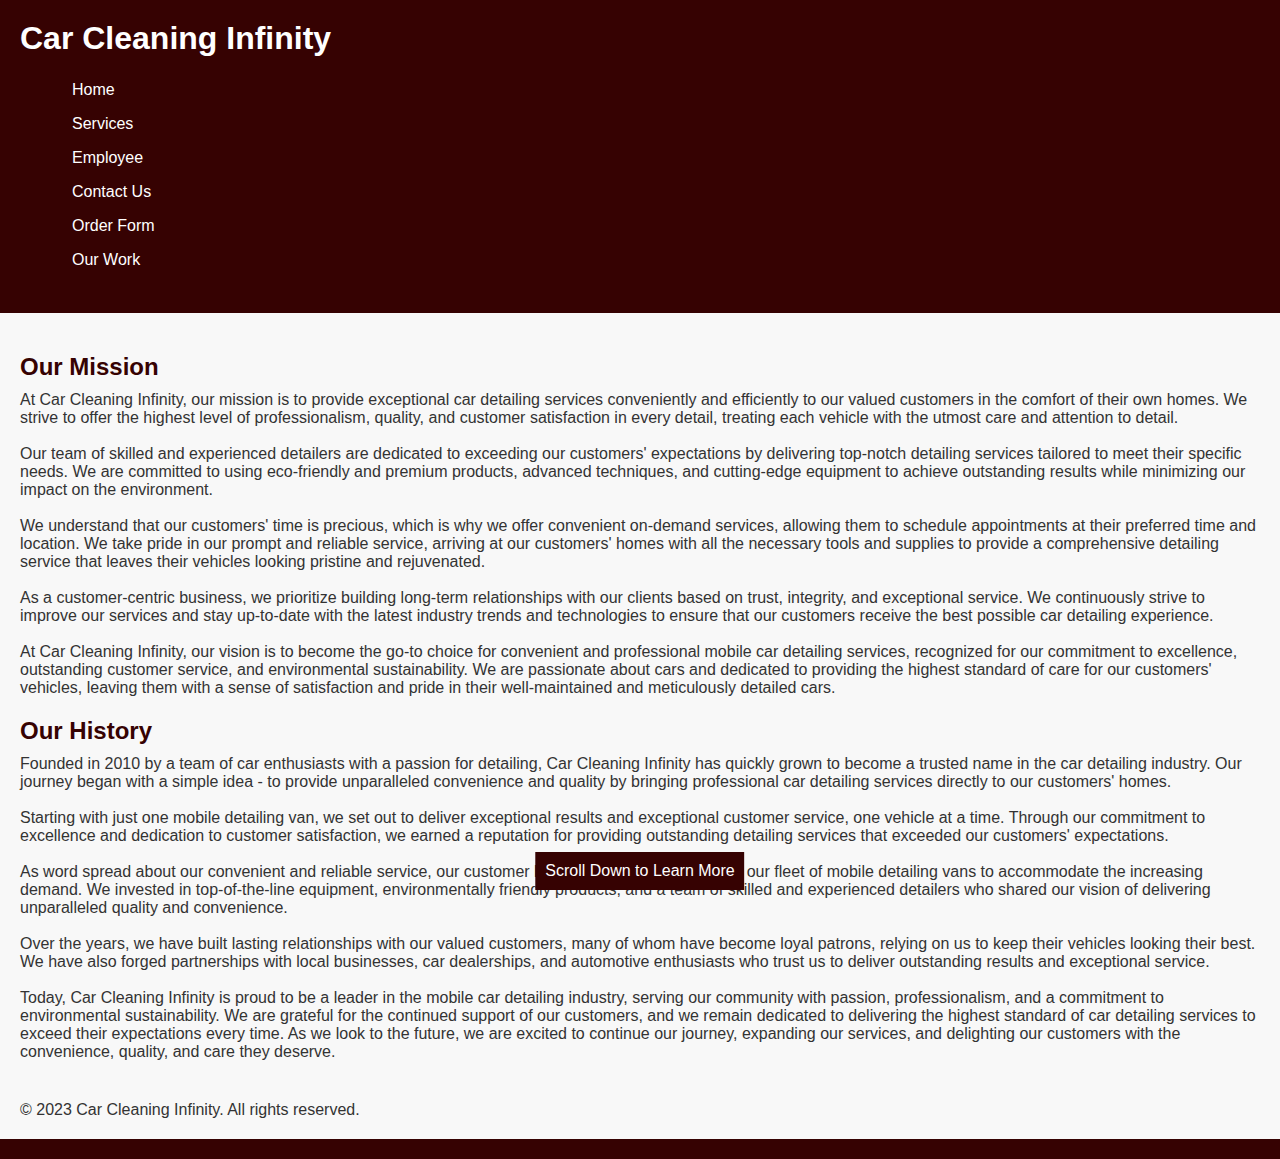
<file: index.html>
<!DOCTYPE html>
<html>
<head>
  <title>Car Cleaning Infinity</title>
  <link rel="stylesheet" href="style.css"> <!-- Link to your CSS file for styling -->
  <script>
    
    function isScrolledToBottom() {
      return (window.innerHeight + window.pageYOffset) >= document.body.offsetHeight;
    }

    // Function to fade out scroll text
    function fadeOutScrollText() {
      const scrollText = document.getElementById('scrollText');
      if (isScrolledToBottom() || window.pageYOffset > 0) {
        scrollText.style.opacity = '0';
      }
    }

    // Add event listener to scroll event
    window.addEventListener('scroll', fadeOutScrollText);
   </script>
   <style>
  .card {
    float: left;
    width: 30%;
    height: 200px;
    margin: 10px;
    border: 1px solid black;
    background-color: lightgray;
  }
  .clear{
    clear: both;
  }
  .card-container{
    display: flex;
    justify-content: center;
  }
  .skills-container {
    columns: 3;
    column-gap: 20px;
    margin-left: auto;
    margin-right: auto;
  }
  
  li {
    break-inside: avoid;
  }
  .about-me {
  display: flex;
  justify-content: space-between;
  padding: 40px;
}

.about-me-text {
  color: white;
}

.about-me-image {
  align-self: center;
}
.center{
  margin-left: auto;
  margin-right: auto;
}
    /* Style for the scroll-down text */
    .scroll-text {
      position: fixed;
      bottom: 10px;
      left: 50%;
      transform: translateX(-50%);
      padding: 10px;
      background-color: #360202;
      color: white;
      opacity: 1;
      transition: opacity 0.5s ease-in-out;
    }
    .card {
      padding: 10px;
    }
</style>
</head>
<body>
  <header>
    <h1>Car Cleaning Infinity</h1>
    <nav>
      <ul>
        <li><a href="index.html">Home</a></li>
        <li><a href="services.html">Services</a></li>
        <li><a href="faculty.html">Employee</a></li>
        <li><a href="contact.html">Contact Us</a></li>
        <li><a href="orderform.html">Order Form</a></li>
        <li><a href="ourwork.html">Our Work</a></li>
      </ul>
    </nav>
  </header>
  <main>
    <section id="mission">
      <h2>Our Mission</h2>
      <p>At Car Cleaning Infinity, our mission is to provide exceptional car detailing services conveniently and efficiently to our valued customers in the comfort of their own homes. We strive to offer the highest level of professionalism, quality, and customer satisfaction in every detail, treating each vehicle with the utmost care and attention to detail. <br> <br>

        Our team of skilled and experienced detailers are dedicated to exceeding our customers' expectations by delivering top-notch detailing services tailored to meet their specific needs. We are committed to using eco-friendly and premium products, advanced techniques, and cutting-edge equipment to achieve outstanding results while minimizing our impact on the environment. <br> <br>
        
        We understand that our customers' time is precious, which is why we offer convenient on-demand services, allowing them to schedule appointments at their preferred time and location. We take pride in our prompt and reliable service, arriving at our customers' homes with all the necessary tools and supplies to provide a comprehensive detailing service that leaves their vehicles looking pristine and rejuvenated. <br> <br>
        
        As a customer-centric business, we prioritize building long-term relationships with our clients based on trust, integrity, and exceptional service. We continuously strive to improve our services and stay up-to-date with the latest industry trends and technologies to ensure that our customers receive the best possible car detailing experience. <br> <br>
        
        At Car Cleaning Infinity, our vision is to become the go-to choice for convenient and professional mobile car detailing services, recognized for our commitment to excellence, outstanding customer service, and environmental sustainability. We are passionate about cars and dedicated to providing the highest standard of care for our customers' vehicles, leaving them with a sense of satisfaction and pride in their well-maintained and meticulously detailed cars.</p>
    </section>
    <section id="history">
      <h2>Our History</h2>
      <p>Founded in 2010 by a team of car enthusiasts with a passion for detailing, Car Cleaning Infinity has quickly grown to become a trusted name in the car detailing industry. Our journey began with a simple idea - to provide unparalleled convenience and quality by bringing professional car detailing services directly to our customers' homes. <br> <br>

Starting with just one mobile detailing van, we set out to deliver exceptional results and exceptional customer service, one vehicle at a time. Through our commitment to excellence and dedication to customer satisfaction, we earned a reputation for providing outstanding detailing services that exceeded our customers' expectations. <br> <br>

As word spread about our convenient and reliable service, our customer base grew, and we expanded our fleet of mobile detailing vans to accommodate the increasing demand. We invested in top-of-the-line equipment, environmentally friendly products, and a team of skilled and experienced detailers who shared our vision of delivering unparalleled quality and convenience. <br> <br>

Over the years, we have built lasting relationships with our valued customers, many of whom have become loyal patrons, relying on us to keep their vehicles looking their best. We have also forged partnerships with local businesses, car dealerships, and automotive enthusiasts who trust us to deliver outstanding results and exceptional service. <br> <br>

Today, Car Cleaning Infinity is proud to be a leader in the mobile car detailing industry, serving our community with passion, professionalism, and a commitment to environmental sustainability. We are grateful for the continued support of our customers, and we remain dedicated to delivering the highest standard of car detailing services to exceed their expectations every time. As we look to the future, we are excited to continue our journey, expanding our services, and delighting our customers with the convenience, quality, and care they deserve.</p>
    </section>

    <!-- Include additional sections as needed, such as Academic Programs, Faculty, Campus Life, Diversity and Inclusion, and Alumni -->
  </main>
  
  <p style="padding-left: 20px;">&copy; 2023 Car Cleaning Infinity. All rights reserved.</p>
  <div id="scrollText" class="scroll-text">
    Scroll Down to Learn More
  </div>
  <footer>
    
  </footer>
</body>
</html>
</file>
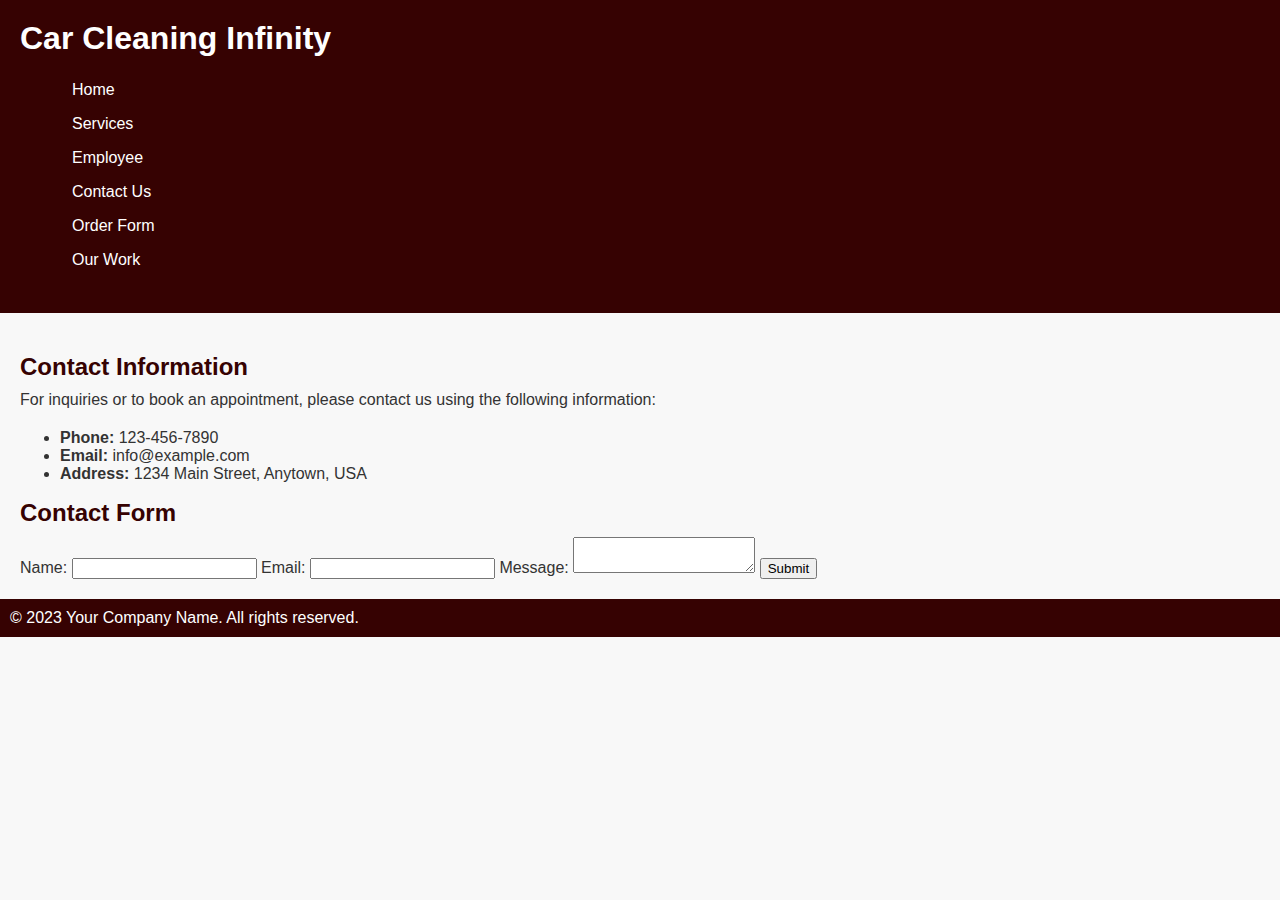
<file: contact.html>
<!DOCTYPE html>
<html>
<head>
  <meta charset="utf-8">
  <title>Contact Us</title>
  <link rel="stylesheet" href="style.css"> <!-- Link to your CSS file -->
</head>
<body>
  <header>
    <h1>Car Cleaning Infinity</h1>
    <nav>
        <ul>
          <li><a href="index.html">Home</a></li>
          <li><a href="services.html">Services</a></li>
          <li><a href="faculty.html">Employee</a></li>
          <li><a href="contact.html">Contact Us</a></li>
          <li><a href="orderform.html">Order Form</a></li>
          <li><a href="ourwork.html">Our Work</a></li>
        </ul>
      </nav>
  </header>
  <main>
    <section>
      <h2>Contact Information</h2>
      <p>For inquiries or to book an appointment, please contact us using the following information:</p>
      <ul>
        <li><strong>Phone:</strong> 123-456-7890</li>
        <li><strong>Email:</strong> info@example.com</li>
        <li><strong>Address:</strong> 1234 Main Street, Anytown, USA</li>
      </ul>
    </section>
    <section>
      <h2>Contact Form</h2>
      <form action="submit_form.php" method="post">
        <label for="name">Name:</label>
        <input type="text" id="name" name="name">
        <label for="email">Email:</label>
        <input type="email" id="email" name="email">
        <label for="message">Message:</label>
        <textarea id="message" name="message"></textarea>
        <input type="submit" value="Submit">
      </form>
    </section>
  </main>
  <footer>
    <p>© 2023 Your Company Name. All rights reserved.</p>
  </footer>
</body>
</html>
</file>
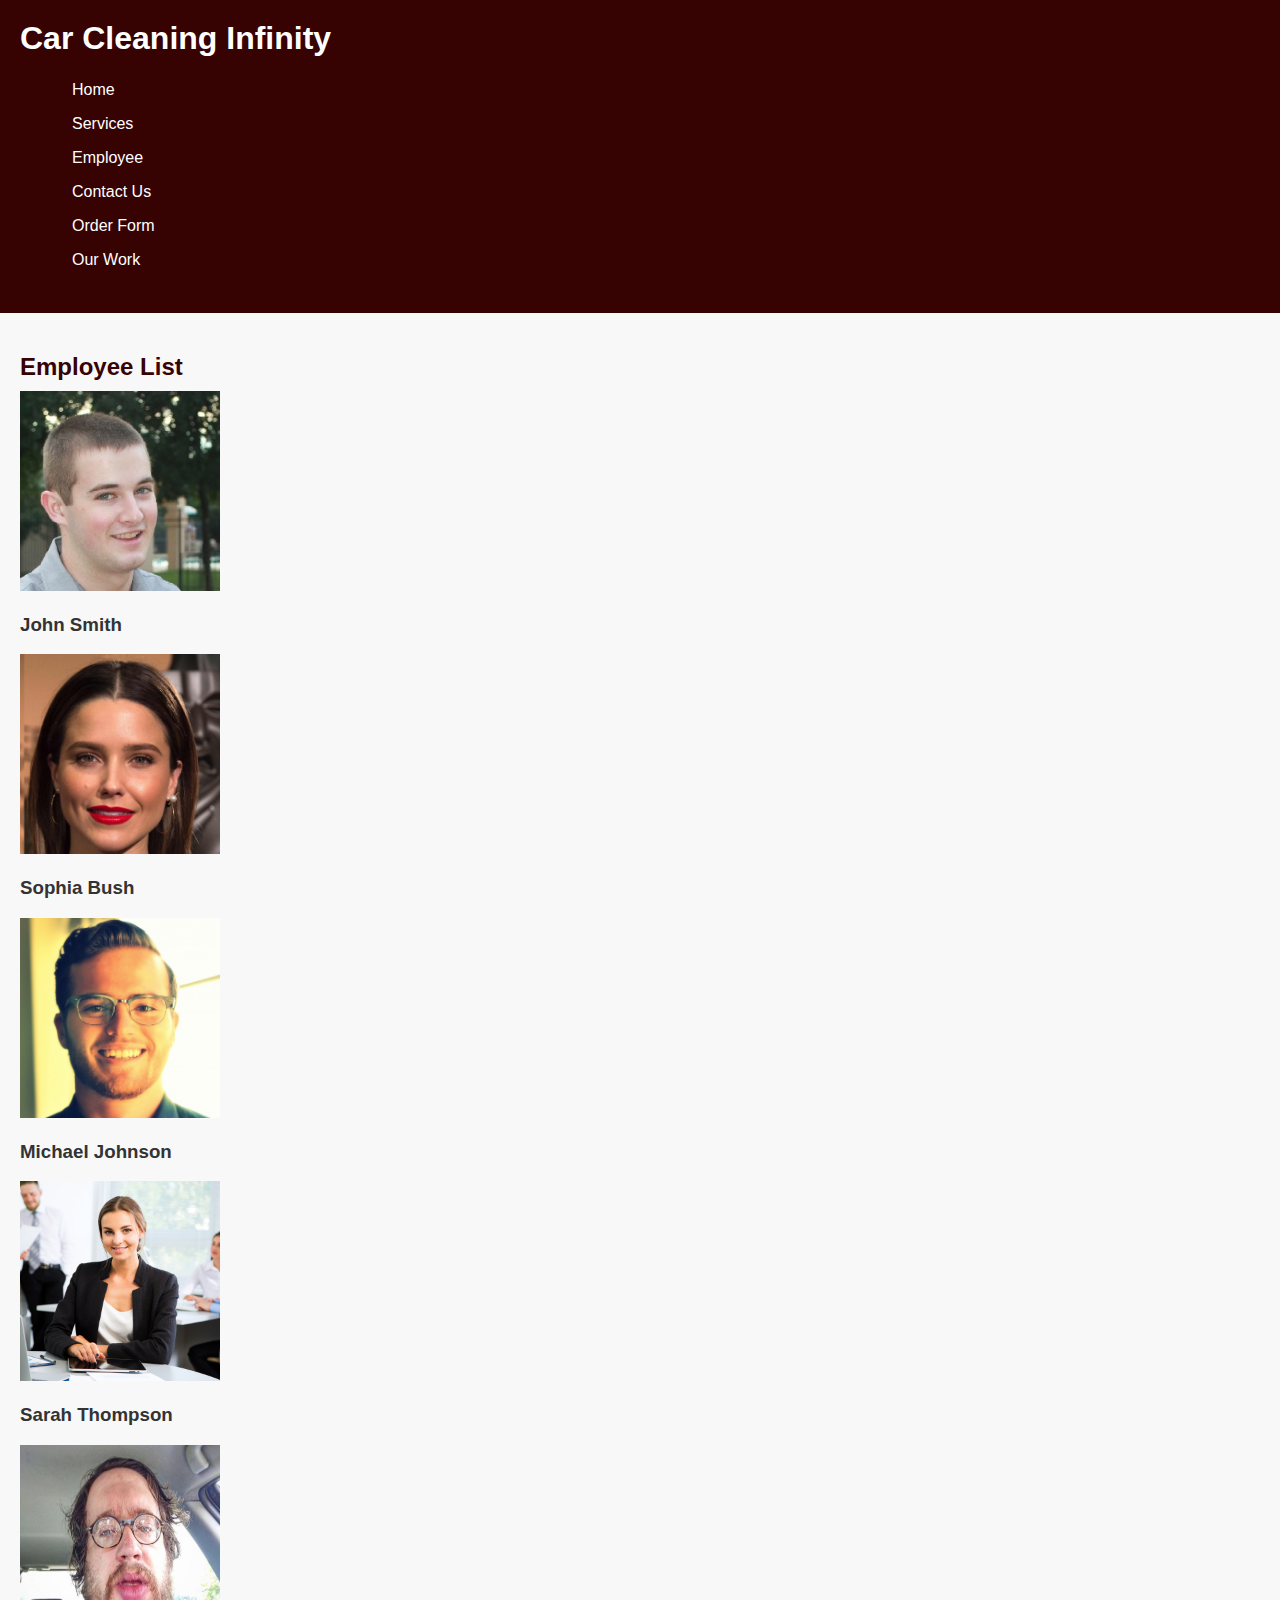
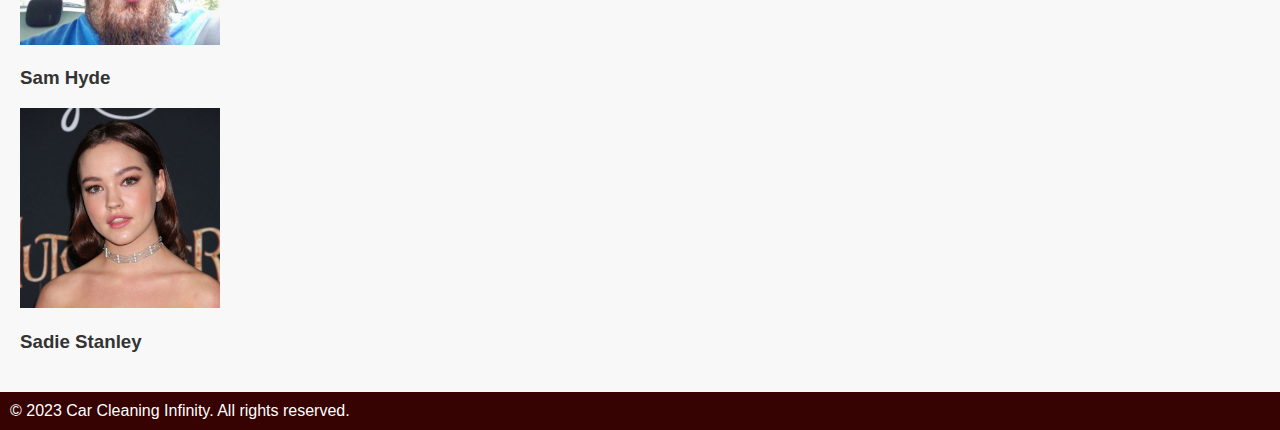
<file: faculty.html>
<!DOCTYPE html>
<html>
<head>
  <meta charset="utf-8">
  <title>Car Cleaning Infinity</title>
  <link rel="stylesheet" href="style.css">
  <style>
    img {
  width: 200px;
  height: 200px;
}
  </style>
</head>
<body>
  <header>
    <h1>Car Cleaning Infinity</h1>
    <nav>
      <ul>
        <li><a href="index.html">Home</a></li>
        <li><a href="services.html">Services</a></li>
        <li><a href="faculty.html">Employee</a></li>
        <li><a href="contact.html">Contact Us</a></li>
        <li><a href="orderform.html">Order Form</a></li>
        <li><a href="ourwork.html">Our Work</a></li>
      </ul>
    </nav>
  </header>
  <main>
    <h2>Employee List</h2>
    <div class="faculty-grid">
      <div class="faculty-card">
        <img src="faculty1.jpg" alt="Faculty 1">
        <h3>John Smith</h3>
      </div>
      <div class="faculty-card">
        <img src="faculty2.jpg" alt="Faculty 2">
        <h3>Sophia Bush</h3>
      </div>
      <div class="faculty-card">
        <img src="faculty3.jpg" alt="Faculty 3">
        <h3>Michael Johnson</h3>
      </div>
      <div class="faculty-card">
        <img src="faculty4.jpg" alt="Faculty 4">
        <h3>Sarah Thompson</h3>
      </div>
      <div class="faculty-card">
        <img src="faculty5.png" alt="Faculty 5">
        <h3>Sam Hyde</h3>
      </div>
      <div class="faculty-card">
        <img src="faculty6.jpg" alt="Faculty 6">
        <h3>Sadie Stanley</h3>

      </div>
    </div>
  </main>
  <footer>
    <p>&copy; 2023 Car Cleaning Infinity. All rights reserved.</p>
  </footer>
</body>
</html>
</file>
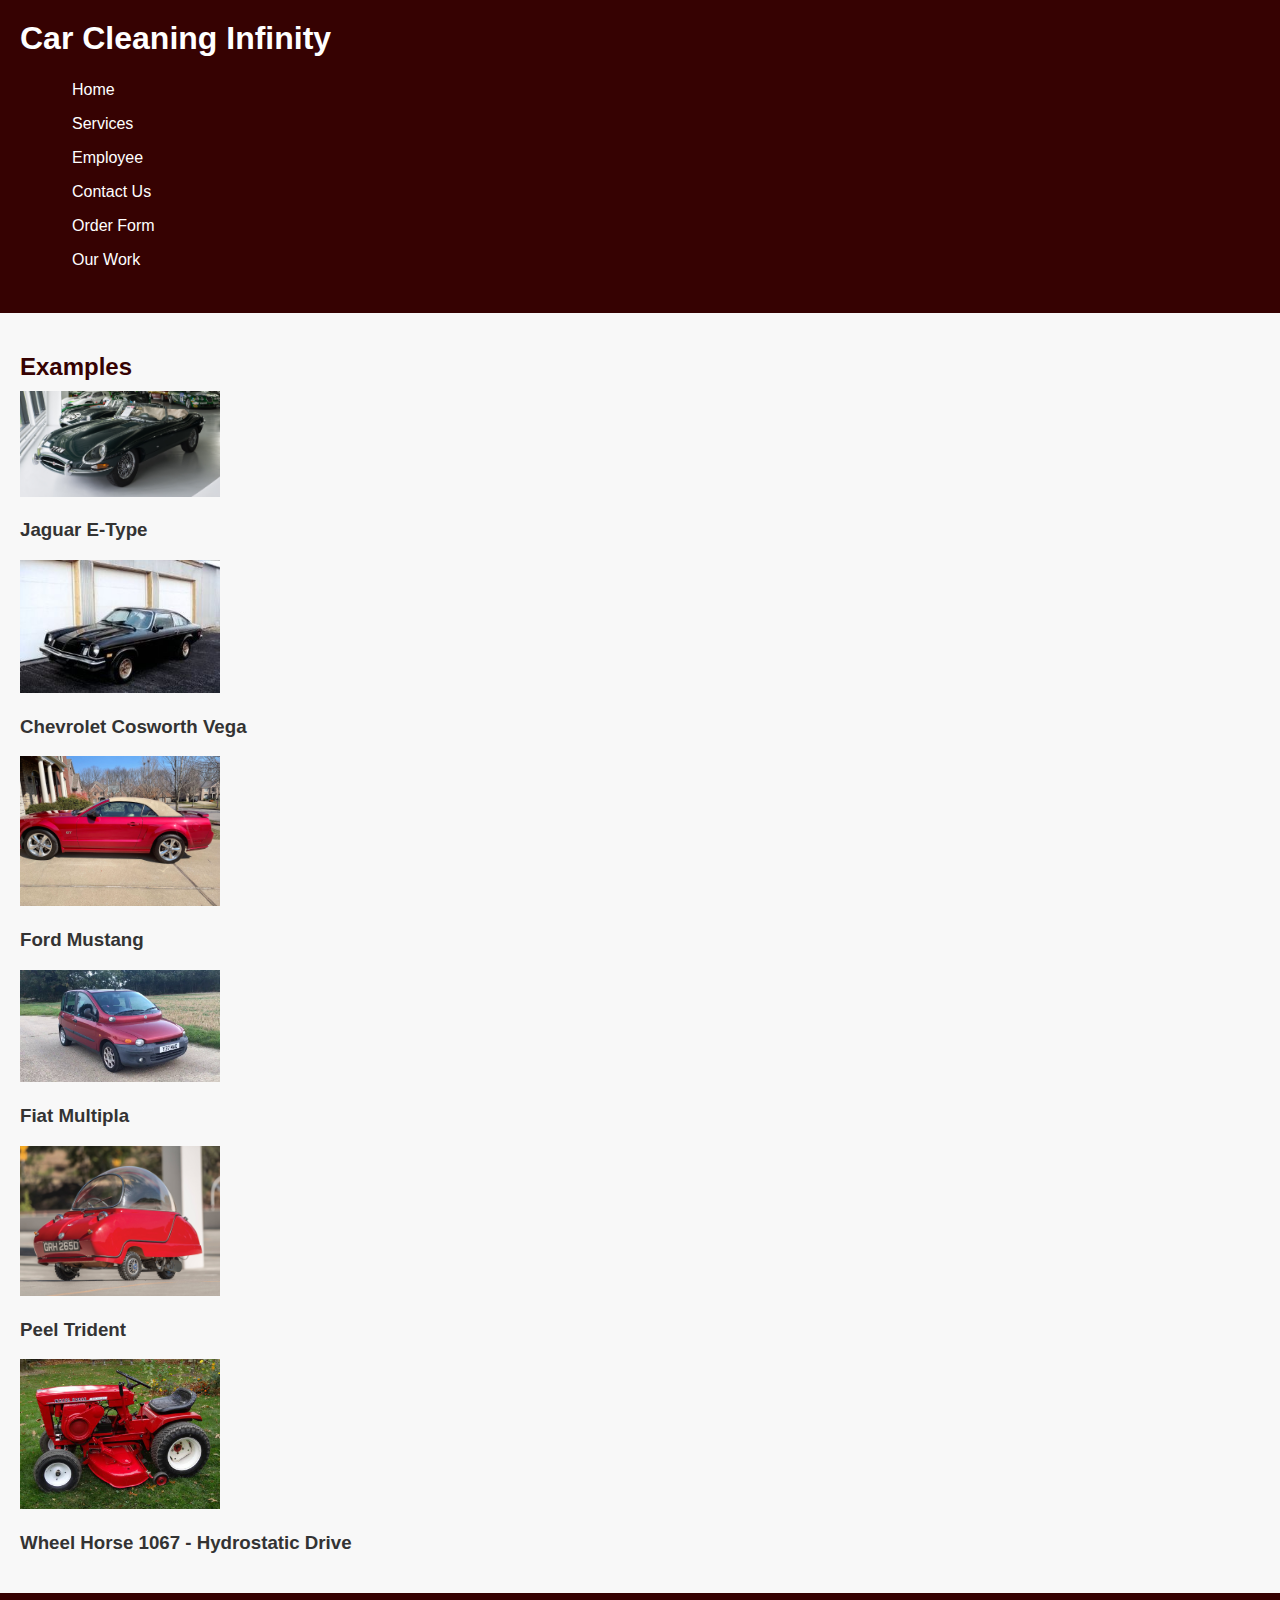
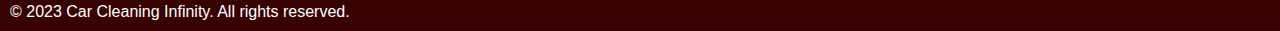
<file: ourwork.html>
<!DOCTYPE html>
<html>
<head>
  <meta charset="utf-8">
  <title>Car Cleaning Infinity</title>
  <link rel="stylesheet" href="style.css">
  <style>
    img {
  width: 200px;
}
  </style>
</head>
<body>
  <header>
    <h1>Car Cleaning Infinity</h1>
    <nav>
      <ul>
        <li><a href="index.html">Home</a></li>
        <li><a href="services.html">Services</a></li>
        <li><a href="faculty.html">Employee</a></li>
        <li><a href="contact.html">Contact Us</a></li>
        <li><a href="orderform.html">Order Form</a></li>
        <li><a href="ourwork.html">Our Work</a></li>
      </ul>
    </nav>
  </header>
  <main>
    <h2>Examples </h2>
    <div class="faculty-grid">
      <div class="faculty-card">
        <img src="car1.jpg" alt="Faculty 1">
        <h3>Jaguar E-Type</h3>
      </div>
      <div class="faculty-card">
        <img src="car2.jpg" alt="Faculty 2">
        <h3>Chevrolet Cosworth Vega</h3>
      </div>
      <div class="faculty-card">
        <img src="car3.jpg" alt="Faculty 3">
        <h3>Ford Mustang</h3>
      </div>
      <div class="faculty-card">
        <img src="car4.jpg" alt="Faculty 4">
        <h3>Fiat Multipla</h3>
      </div>
      <div class="faculty-card">
        <img src="car5.jpg" alt="Faculty 5">
        <h3>Peel Trident</h3>
      </div>
      <div class="faculty-card">
        <img src="car6.jpg" alt="Faculty 6">
        <h3>Wheel Horse 1067 - Hydrostatic Drive</h3>

      </div>
    </div>
  </main>
  <footer>
    <p>&copy; 2023 Car Cleaning Infinity. All rights reserved.</p>
  </footer>
</body>
</html>
</file>
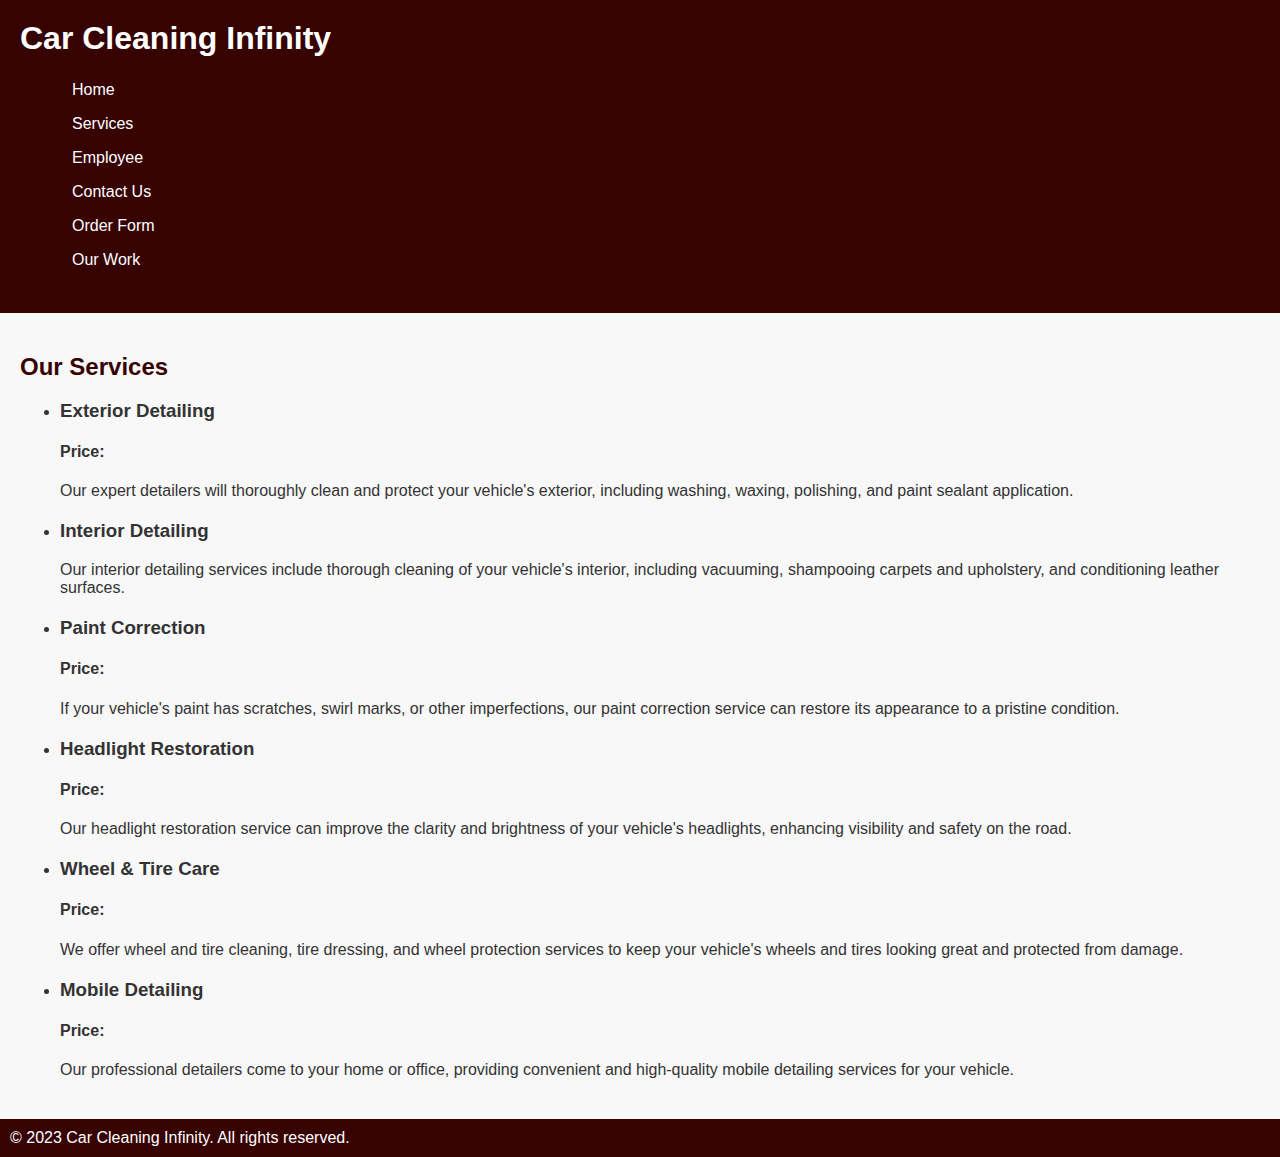
<file: services.html>
<!DOCTYPE html>
<html>
<head>
  <meta charset="utf-8">
  <title>Car Cleaning Infinity</title>
  <link rel="stylesheet" href="style.css">
</head>
<body>
  <header>
    <h1>Car Cleaning Infinity</h1>
    <nav>
        <ul>
            <li><a href="index.html">Home</a></li>
            <li><a href="services.html">Services</a></li>
            <li><a href="faculty.html">Employee</a></li>
            <li><a href="contact.html">Contact Us</a></li>
            <li><a href="orderform.html">Order Form</a></li>
            <li><a href="ourwork.html">Our Work</a></li>
          </ul>
    </nav>
  </header>
  <main>
    <h2>Our Services</h2>
    <ul>
      <li>
        <h3>Exterior Detailing</h3>
        <h4>Price:</h4>
        <p>Our expert detailers will thoroughly clean and protect your vehicle's exterior, including washing, waxing, polishing, and paint sealant application.</p>
      </li>
      <li>
        <h3>Interior Detailing</h3>
        
        <p>Our interior detailing services include thorough cleaning of your vehicle's interior, including vacuuming, shampooing carpets and upholstery, and conditioning leather surfaces.</p>
      </li>
      <li>
        <h3>Paint Correction</h3>
        <h4>Price:</h4>
        <p>If your vehicle's paint has scratches, swirl marks, or other imperfections, our paint correction service can restore its appearance to a pristine condition.</p>
      </li>
      <li>
        <h3>Headlight Restoration</h3>
        <h4>Price:</h4>
        <p>Our headlight restoration service can improve the clarity and brightness of your vehicle's headlights, enhancing visibility and safety on the road.</p>
      </li>
      <li>
        <h3>Wheel & Tire Care</h3>
        <h4>Price:</h4>
        <p>We offer wheel and tire cleaning, tire dressing, and wheel protection services to keep your vehicle's wheels and tires looking great and protected from damage.</p>
      </li>
      <li>
        <h3>Mobile Detailing</h3>
        <h4>Price:</h4>
        <p>Our professional detailers come to your home or office, providing convenient and high-quality mobile detailing services for your vehicle.</p>
      </li>
    </ul>
  </main>
  <footer>
    <p>&copy; 2023 Car Cleaning Infinity. All rights reserved.</p>
  </footer>
</body>
</html>
</file>
<file: style.css>
/* styles.css */
/* Reset default margin and padding */
body, h1, h2, p {
    margin: 0;
    padding: 0;
  }
  
  /* Set background color and font styles for body */
  body {
    font-family: Arial, sans-serif;
    background-color: #f8f8f8;
    color: #333;
  }
  
  /* Add some padding and margin to header */
  header {
    padding: 20px;
    margin-bottom: 20px;
    background-color: #360202;
    color: #fff;
  }
  
  /* Style the navigation bar */
  nav {
    margin-top: 10px;
  }
  
  nav ul {
    list-style-type: none;
  }
  
  nav ul li {
    display: inline;
  }
  
  nav ul li a {
    display: block;
    padding: 8px 12px;
    color: #fff;
    text-decoration: none;
  }
  
  nav ul li a:hover {
    background-color: #2c010a;
  }
  
  /* Add some padding and margin to main content section */
  main {
    padding: 20px;
  }
  
  /* Style section headings */
  h2 {
    margin-top: 0;
    margin-bottom: 10px;
    color: #360202;
  }
  
  /* Style paragraph text */
  p {
    margin-bottom: 20px;
  }
  
  /* Style footer */
  footer {
    padding: 10px;
    background-color: #360202;
    color: #fff;
  }
  
  footer p {
    margin: 0;
  }
</file>
